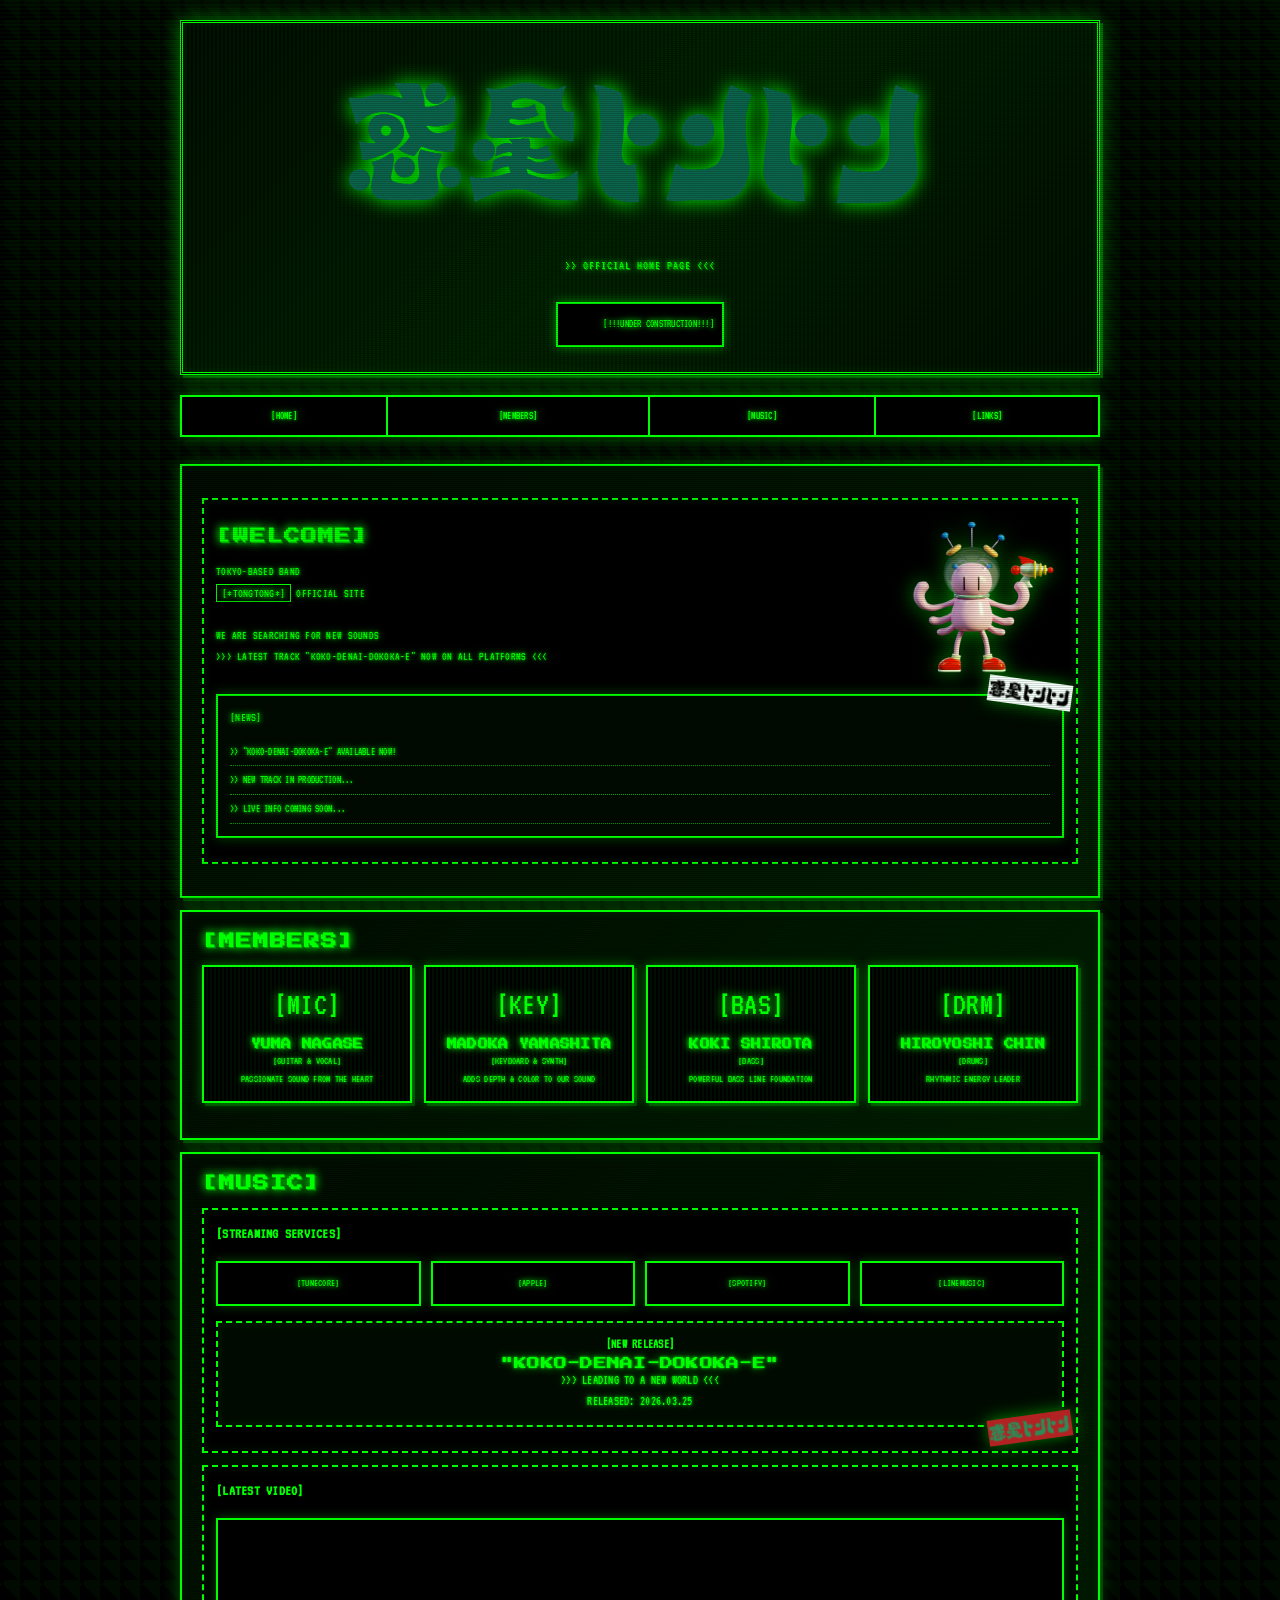
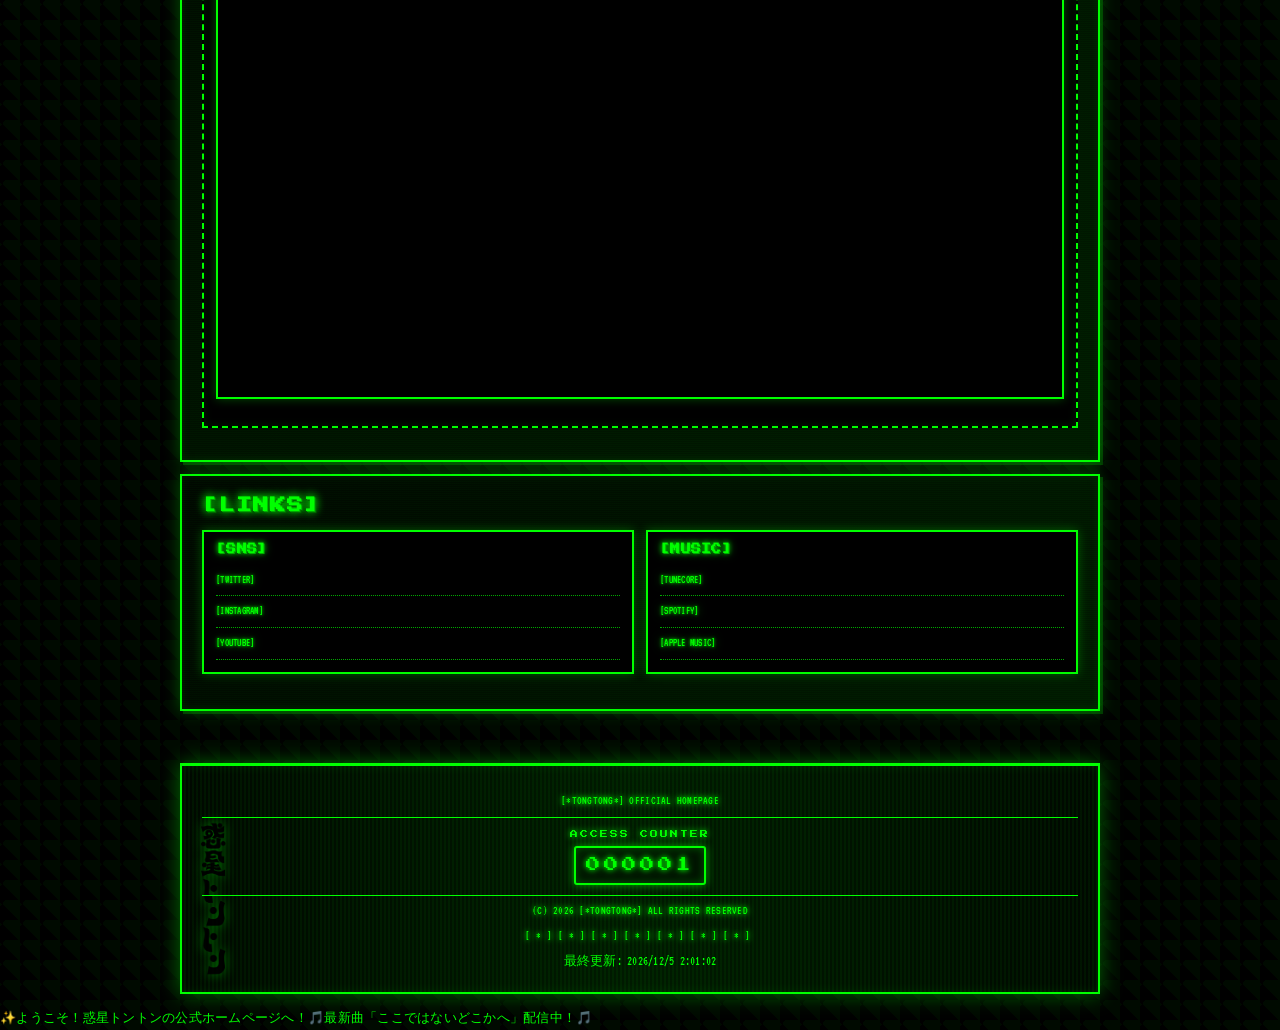
<file: index.html>
<!DOCTYPE html>
<html lang="ja">
<head>
    <meta name="google-site-verification" content="Vt2jGBZS3TUQ8Udf8WP6bwLFr2vrh_CK2GBwkF-KHew" />
    <meta charset="UTF-8">
    <meta name="viewport" content="width=device-width, initial-scale=1.0">
    <title>惑星トントン [*TONGTONG*] - OFFICIAL HOMEPAGE</title>
    <meta name="description" content="東京を拠点に活動する4人組バンド「惑星トントン」の公式ホームページ。最新曲「ここではないどこかへ」配信中。メンバー紹介・音楽情報・SNSリンクはこちら。">
    <meta name="robots" content="index, follow">
    <link rel="canonical" href="https://teranosinn-arch.github.io/tongtong_homepage/">

    <!-- OGP -->
    <meta property="og:type" content="website">
    <meta property="og:title" content="惑星トントン [*TONGTONG*] - OFFICIAL HOMEPAGE">
    <meta property="og:description" content="東京を拠点に活動する4人組バンド「惑星トントン」の公式ホームページ。最新曲「ここではないどこかへ」配信中。">
    <meta property="og:url" content="https://teranosinn-arch.github.io/tongtong_homepage/">
    <meta property="og:site_name" content="惑星トントン OFFICIAL HOMEPAGE">
    <meta property="og:image" content="https://teranosinn-arch.github.io/tongtong_homepage/images/logo-green.png">
    <meta property="og:locale" content="ja_JP">

    <!-- Twitter Card -->
    <meta name="twitter:card" content="summary">
    <meta name="twitter:title" content="惑星トントン [*TONGTONG*] - OFFICIAL HOMEPAGE">
    <meta name="twitter:description" content="東京を拠点に活動する4人組バンド「惑星トントン」の公式ホームページ。">
    <meta name="twitter:image" content="https://teranosinn-arch.github.io/tongtong_homepage/images/logo-green.png">

    <link rel="icon" type="image/png" href="images/favicon-192.png">
    <link rel="apple-touch-icon" href="images/favicon-192.png">
    <link rel="stylesheet" href="style.css">

    <!-- 構造化データ (JSON-LD): 検索結果でのリッチ表示用 -->
    <script type="application/ld+json">
    {
        "@context": "https://schema.org",
        "@type": "MusicGroup",
        "name": "惑星トントン",
        "alternateName": "TONGTONG",
        "url": "https://teranosinn-arch.github.io/tongtong_homepage/",
        "genre": "Rock",
        "foundingLocation": {
            "@type": "Place",
            "name": "東京"
        },
        "sameAs": [
            "https://www.tunecore.co.jp/artists?id=1100012&lang=ja",
            "https://music.apple.com/jp/artist/惑星トントン/1886145847"
        ]
    }
    </script>
</head>
<body>
    <!-- 背景アニメーション -->
    <div class="sparkles"></div>

    <!-- ヘッダー（ブロック: partials/header.html） -->
    <div data-include="partials/header.html"></div>

    <!-- ナビゲーション（ブロック: partials/nav.html） -->
    <div data-include="partials/nav.html"></div>

    <!-- メインコンテンツ -->
    <main>
        <!-- トップセクション（ブロック: partials/section-top.html） -->
        <div data-include="partials/section-top.html"></div>

        <!-- メンバーセクション（ブロック: partials/section-members.html） -->
        <div data-include="partials/section-members.html"></div>

        <!-- 音楽セクション（ブロック: partials/section-music.html） -->
        <div data-include="partials/section-music.html"></div>

        <!-- リンク/コンタクト（ブロック: partials/section-contact.html） -->
        <div data-include="partials/section-contact.html"></div>
    </main>

    <!-- フッター（ブロック: partials/footer.html） -->
    <div data-include="partials/footer.html"></div>

    <script src="includes.js"></script>
    <script src="script.js"></script>
</body>
</html>
</file>
<file: style.css>
/* ============================================
   1990年代インターネット黎明期スタイル
   MS-DOS + ネオン蛍光グリーン + CRTグリッチ
   ============================================ */

@import url('https://fonts.googleapis.com/css2?family=Press+Start+2P&family=VT323&display=swap');

* {
    margin: 0;
    padding: 0;
    box-sizing: border-box;
}

html {
    font-size: 13px;
}

body {
    font-family: 'VT323', 'Courier New', monospace;
    background: repeating-conic-gradient(from 45deg at 10% 20%, #000a00 0deg, #000a00 90deg, #000000 90deg, #000000 180deg);
    background-size: 20px 20px;
    color: #00ff00;
    overflow-x: hidden;
    position: relative;
    min-height: 100vh;
    line-height: 1.6;
    letter-spacing: 0.02em;
}

/* CRTスキャンラインエフェクト */
body::before {
    content: '';
    position: fixed;
    top: 0;
    left: 0;
    right: 0;
    bottom: 0;
    background: repeating-linear-gradient(
        0deg,
        rgba(0, 0, 0, 0.15),
        rgba(0, 0, 0, 0.15) 1px,
        transparent 1px,
        transparent 2px
    );
    pointer-events: none;
    z-index: 10;
    animation: flicker 0.15s infinite;
}

@keyframes flicker {
    0%, 100% { opacity: 1; }
    50% { opacity: 0.97; }
}

/* グリッチエフェクト用 */
body::after {
    content: '';
    position: fixed;
    top: 0;
    left: 0;
    right: 0;
    bottom: 0;
    background: repeating-linear-gradient(
        0deg,
        transparent,
        transparent 2px,
        rgba(0, 255, 0, 0.03) 2px,
        rgba(0, 255, 0, 0.03) 4px
    );
    pointer-events: none;
    z-index: 1;
    animation: glitch-shift 0.3s infinite;
}

@keyframes glitch-shift {
    0%, 100% { transform: translateX(0); }
    20% { transform: translateX(-1px); }
    40% { transform: translateX(1px); }
    60% { transform: translateX(-1px); }
    80% { transform: translateX(1px); }
}

/* ============================================
   コンテナ（中央寄せ）
   ============================================ */

header, nav, main, footer {
    position: relative;
    z-index: 2;
}

main {
    max-width: 920px;
    margin: 0 auto;
    padding: 0 15px;
}

/* ============================================
   ヘッダー
   ============================================ */

header {
    background: linear-gradient(135deg, #000800, #001a00, #000800);
    padding: 25px 20px;
    text-align: center;
    border: 3px double #00ff00;
    box-shadow: 
        0 0 20px rgba(0, 255, 0, 0.5),
        inset 0 0 10px rgba(0, 255, 0, 0.1),
        3px 3px 0 rgba(0, 255, 0, 0.3);
    margin: 20px auto;
    max-width: 920px;
    position: relative;
}

header::before {
    content: '';
    position: absolute;
    top: 0;
    left: 0;
    right: 0;
    bottom: 0;
    background: repeating-linear-gradient(
        90deg,
        transparent,
        transparent 2px,
        rgba(0, 255, 0, 0.05) 2px,
        rgba(0, 255, 0, 0.05) 4px
    );
    pointer-events: none;
}

.header-content {
    position: relative;
    z-index: 1;
}

/* ============================================
   ロゴスタイル
   ============================================ */

.logo-container {
    margin-bottom: 20px;
    perspective: 1000px;
}

.logo-img {
    width: 100%;
    max-width: 600px;
    height: auto;
    display: block;
    margin: 0 auto;
    filter: drop-shadow(0 0 10px #00ff00);
    animation: logo-glow 2s ease-in-out infinite;
}

@keyframes logo-glow {
    0%, 100% {
        filter: drop-shadow(0 0 10px #00ff00) 
                drop-shadow(0 0 20px #00aa00)
                drop-shadow(0 0 30px rgba(0, 255, 0, 0.3));
    }
    50% {
        filter: drop-shadow(0 0 15px #00ff00)
                drop-shadow(0 0 25px #00aa00)
                drop-shadow(0 0 40px rgba(0, 255, 0, 0.5));
    }
}

.banner-glow {
    text-shadow: 
        2px 2px 0 #00aa00,
        4px 4px 0 #006600,
        6px 6px 0 #003300,
        0 0 5px #00ff00,
        0 0 10px #00ff00,
        0 0 15px #00aa00;
    animation: neon-flicker 0.3s infinite;
}

@keyframes neon-flicker {
    0%, 100% { text-shadow: 
        2px 2px 0 #00aa00,
        4px 4px 0 #006600,
        6px 6px 0 #003300,
        0 0 5px #00ff00,
        0 0 10px #00ff00,
        0 0 15px #00aa00,
        0 0 20px #00ff00; }
    50% { text-shadow: 
        2px 2px 0 #00aa00,
        4px 4px 0 #006600,
        6px 6px 0 #003300,
        0 0 3px #00ff00,
        0 0 8px #00aa00; }
}

.tagline {
    font-size: 0.95rem;
    color: #00ff00;
    font-weight: 400;
    margin: 12px 0;
    text-shadow: 
        1px 1px 0 #00aa00,
        0 0 5px #00ff00,
        0 0 10px #00aa00;
    font-family: 'VT323', monospace;
    letter-spacing: 1px;
}

.under-construction {
    background: #000000;
    border: 2px solid #00ff00;
    padding: 8px;
    margin-top: 15px;
    animation: blink-solid 0.5s infinite;
    font-weight: 400;
    font-size: 0.85rem;
    color: #00ff00;
    display: inline-block;
    font-family: 'VT323', monospace;
    text-shadow: 
        0 0 5px #00ff00,
        0 0 10px #00aa00;
    box-shadow: 0 0 10px rgba(0, 255, 0, 0.5);
}

@keyframes blink-solid {
    0%, 50% { opacity: 1; }
    51%, 100% { opacity: 0.7; }
}

.construct-gif {
    width: 25px;
    height: 25px;
    margin-right: 8px;
    animation: spin-retro 1.5s linear infinite;
    vertical-align: middle;
    filter: hue-rotate(120deg) brightness(1.2);
}

@keyframes spin-retro {
    0% { transform: rotate(0deg); }
    100% { transform: rotate(360deg); }
}

/* ============================================
   ナビゲーション
   ============================================ */

nav.nav-bar {
    background: linear-gradient(90deg, #000800 0%, #001a00 50%, #000800 100%);
    border: 2px solid #00ff00;
    padding: 0;
    position: sticky;
    top: 0;
    z-index: 100;
    max-width: 920px;
    margin: 0 auto;
    box-shadow: 0 0 15px rgba(0, 255, 0, 0.4);
}

.nav-table {
    width: 100%;
    border-collapse: collapse;
}

.nav-table tr td {
    border-right: 2px solid #00ff00;
    padding: 0;
    flex: 1;
}

.nav-table tr td:last-child {
    border-right: none;
}

.nav-link {
    display: block;
    padding: 10px 12px;
    text-decoration: none;
    color: #00ff00;
    font-weight: 400;
    font-size: 0.85rem;
    transition: all 0.15s;
    text-shadow: 
        0 0 3px #00ff00,
        0 0 8px #00aa00;
    text-align: center;
    font-family: 'VT323', monospace;
    background: #000000;
}

.nav-link:hover {
    background: #001a00;
    color: #00ff00;
    text-shadow: 
        0 0 5px #00ff00,
        0 0 12px #00aa00,
        0 0 20px #00ff00;
    transform: scaleY(1.05);
}

/* ============================================
   メインコンテンツ
   ============================================ */

main {
    padding: 15px 0;
}

.section {
    background: linear-gradient(135deg, #000800 0%, #001a00 100%);
    border: 2px solid #00ff00;
    margin: 12px 0;
    padding: 20px;
    box-shadow: 
        0 0 15px rgba(0, 255, 0, 0.3),
        inset 0 0 8px rgba(0, 255, 0, 0.1),
        3px 3px 0 rgba(0, 255, 0, 0.2);
    position: relative;
    overflow: hidden;
}

.section::before {
    content: '';
    position: absolute;
    top: 0;
    left: 0;
    right: 0;
    bottom: 0;
    background: repeating-linear-gradient(
        0deg,
        transparent,
        transparent 1px,
        rgba(0, 255, 0, 0.02) 1px,
        rgba(0, 255, 0, 0.02) 2px
    );
    pointer-events: none;
}

.section h2 {
    font-family: 'Press Start 2P', monospace;
    font-size: 1.2rem;
    color: #00ff00;
    text-shadow: 
        1px 1px 0 #00aa00,
        2px 2px 0 #006600,
        0 0 8px #00ff00,
        0 0 12px #00aa00;
    margin-bottom: 15px;
    text-transform: uppercase;
    letter-spacing: 1px;
    line-height: 1.2;
    position: relative;
    z-index: 1;
}

.content-box {
    background: #000000;
    border: 2px dashed #00ff00;
    padding: 12px;
    margin: 12px 0;
    box-shadow: inset 0 0 8px rgba(0, 255, 0, 0.1);
    position: relative;
    z-index: 1;
}

.welcome-text {
    font-size: 0.9rem;
    line-height: 1.8;
    color: #00ff00;
    font-weight: 400;
    font-family: 'VT323', monospace;
    text-shadow: 
        0 0 3px #00ff00,
        0 0 8px #00aa00;
}

/* ============================================
   ウェルカムフレックス（テキスト + マスコット）
   ============================================ */

.welcome-flex {
    display: flex;
    align-items: center;
    gap: 20px;
}

.welcome-copy {
    flex: 1;
    min-width: 0;
}

.mascot-wrap {
    position: relative;
    flex: 0 0 auto;
    width: 170px;
    animation: bob 3s ease-in-out infinite;
}

.mascot-img {
    width: 100%;
    height: auto;
    display: block;
    filter: drop-shadow(0 0 10px rgba(0, 255, 0, 0.6));
}

.mascot-img-blink {
    position: absolute;
    top: 0;
    left: 0;
    opacity: 0;
    animation: mascot-blink 4.5s steps(1, end) infinite;
}

@keyframes mascot-blink {
    0%, 92%, 100% { opacity: 0; }
    94%, 97% { opacity: 1; }
}

/* ロゴステッカー装飾 */
.sticker {
    position: absolute;
    width: 84px;
    height: auto;
    filter: drop-shadow(0 0 8px rgba(0, 255, 0, 0.5));
    pointer-events: none;
    z-index: 2;
}

.sticker-news {
    top: -16px;
    right: -10px;
    transform: rotate(8deg);
}

.sticker-music {
    bottom: -16px;
    right: -10px;
    transform: rotate(-8deg);
}

.highlight {
    background: #000a00;
    padding: 2px 5px;
    font-weight: 400;
    font-size: 0.95rem;
    animation: pulse-glow 1s ease-in-out infinite;
    color: #00ff00;
    border: 1px solid #00ff00;
    text-shadow: 
        0 0 5px #00ff00,
        0 0 10px #00aa00;
}

@keyframes pulse-glow {
    0%, 100% { box-shadow: 0 0 5px rgba(0, 255, 0, 0.6); }
    50% { box-shadow: 0 0 15px rgba(0, 255, 0, 0.9); }
}

/* ============================================
   ニュースボックス
   ============================================ */

.news-box {
    background: #000a00;
    border: 2px solid #00ff00;
    padding: 12px;
    margin: 12px 0;
    box-shadow: 0 0 12px rgba(0, 255, 0, 0.3);
    position: relative;
    z-index: 1;
}

.news-box h3 {
    font-size: 0.95rem;
    color: #00ff00;
    margin-bottom: 10px;
    text-shadow: 
        0 0 5px #00ff00,
        0 0 10px #00aa00;
    font-family: 'VT323', monospace;
    font-weight: 400;
}

.news-box ul {
    list-style: none;
    padding: 0;
}

.news-box li {
    padding: 5px 0;
    font-size: 0.85rem;
    font-weight: 400;
    border-bottom: 1px dotted #00aa00;
    animation: scanline-move 0.5s ease-out;
    color: #00ff00;
    font-family: 'VT323', monospace;
    text-shadow: 
        0 0 3px #00ff00,
        0 0 8px #00aa00;
}

@keyframes scanline-move {
    from {
        opacity: 0;
        transform: translateX(-10px);
    }
    to {
        opacity: 1;
        transform: translateX(0);
    }
}

/* ============================================
   メンバーセクション
   ============================================ */

.members-section {
    background: linear-gradient(135deg, #000800 0%, #001a00 100%);
}

.members-grid {
    display: grid;
    grid-template-columns: repeat(auto-fit, minmax(170px, 1fr));
    gap: 12px;
    margin: 15px 0;
}

.member-card {
    background: #000000;
    border: 2px solid #00ff00;
    padding: 12px;
    text-align: center;
    box-shadow: 
        0 0 10px rgba(0, 255, 0, 0.4),
        3px 3px 0 rgba(0, 255, 0, 0.2);
    transition: all 0.2s;
    position: relative;
    overflow: hidden;
}

.member-card::before {
    content: '';
    position: absolute;
    top: 0;
    left: 0;
    right: 0;
    bottom: 0;
    background: repeating-linear-gradient(
        90deg,
        transparent,
        transparent 2px,
        rgba(0, 255, 0, 0.05) 2px,
        rgba(0, 255, 0, 0.05) 4px
    );
    pointer-events: none;
}

.member-card:hover {
    transform: translate(-2px, -2px);
    box-shadow: 
        0 0 20px rgba(0, 255, 0, 0.6),
        5px 5px 0 rgba(0, 255, 0, 0.2);
    background: #001a00;
}

.member-icon {
    font-size: 2.5rem;
    margin-bottom: 8px;
    animation: bob 1.5s ease-in-out infinite;
    filter: drop-shadow(0 0 5px #00ff00);
}

@keyframes bob {
    0%, 100% { transform: translateY(0); }
    50% { transform: translateY(-5px); }
}

.member-card h3 {
    font-family: 'Press Start 2P', monospace;
    font-size: 0.75rem;
    color: #00ff00;
    margin: 8px 0 3px 0;
    text-shadow: 
        1px 1px 0 #00aa00,
        0 0 5px #00ff00,
        0 0 10px #00aa00;
    line-height: 1.1;
    position: relative;
    z-index: 1;
}

.member-card p {
    font-size: 0.8rem;
    color: #00ff00;
    margin: 3px 0;
    font-family: 'VT323', monospace;
    text-shadow: 
        0 0 3px #00ff00,
        0 0 8px #00aa00;
    position: relative;
    z-index: 1;
}

.member-desc {
    font-size: 0.75rem;
    color: #00ff00;
    margin-top: 6px;
    font-family: 'VT323', monospace;
    line-height: 1.3;
    position: relative;
    z-index: 1;
    text-shadow: 
        0 0 3px #00ff00,
        0 0 8px #00aa00;
}

/* ============================================
   音楽セクション
   ============================================ */

.music-section {
    background: linear-gradient(135deg, #000800 0%, #001a00 100%);
}

.streaming-links {
    display: grid;
    grid-template-columns: repeat(auto-fit, minmax(130px, 1fr));
    gap: 10px;
    margin: 15px 0;
}

.streaming-btn {
    display: block;
    padding: 12px;
    text-align: center;
    text-decoration: none;
    color: #00ff00;
    font-weight: 400;
    font-size: 0.8rem;
    border: 2px solid #00ff00;
    box-shadow: 0 0 10px rgba(0, 255, 0, 0.3);
    transition: all 0.15s;
    cursor: pointer;
    text-shadow: 
        0 0 5px #00ff00,
        0 0 10px #00aa00;
    font-family: 'VT323', monospace;
    background: #000000;
}

.streaming-btn:hover {
    transform: translate(-2px, -2px);
    box-shadow: 0 0 20px rgba(0, 255, 0, 0.6);
    background: #001a00;
    color: #00ff00;
    text-shadow: 
        0 0 8px #00ff00,
        0 0 15px #00aa00;
}

.streaming-btn:active {
    transform: translate(1px, 1px);
}

.song-info {
    background: #000a00;
    border: 2px dashed #00ff00;
    padding: 12px;
    margin: 12px 0;
    text-align: center;
    box-shadow: inset 0 0 8px rgba(0, 255, 0, 0.1);
    position: relative;
    z-index: 1;
}

.video-wrapper {
    position: relative;
    width: 100%;
    padding-top: 56.25%;
    margin: 15px 0;
    border: 2px solid #00ff00;
    box-shadow: 0 0 10px rgba(0, 255, 0, 0.3);
    background: #000000;
}

.video-wrapper iframe {
    position: absolute;
    top: 0;
    left: 0;
    width: 100%;
    height: 100%;
    border: 0;
}

.song-info p {
    color: #00ff00;
    text-shadow: 
        0 0 3px #00ff00,
        0 0 8px #00aa00;
}

.song-title {
    font-size: 1rem;
    color: #00ff00;
    font-weight: 400;
    text-shadow: 
        1px 1px 0 #00aa00,
        0 0 8px #00ff00,
        0 0 12px #00aa00;
    animation: flicker-text 0.2s infinite;
    font-family: 'Press Start 2P', monospace;
    line-height: 1.2;
}

@keyframes flicker-text {
    0%, 100% { opacity: 1; }
    50% { opacity: 0.8; }
}

/* ============================================
   リンク/コンタクト
   ============================================ */

.contact-section {
    background: linear-gradient(135deg, #000800 0%, #001a00 100%);
}

.links-grid {
    display: grid;
    grid-template-columns: repeat(auto-fit, minmax(170px, 1fr));
    gap: 12px;
    margin: 15px 0;
}

.link-box {
    background: #000000;
    border: 2px double #00ff00;
    padding: 12px;
    box-shadow: 0 0 10px rgba(0, 255, 0, 0.3);
    position: relative;
}

.link-box h3 {
    font-family: 'Press Start 2P', monospace;
    font-size: 0.75rem;
    color: #00ff00;
    margin-bottom: 10px;
    text-shadow: 
        1px 1px 0 #00aa00,
        0 0 5px #00ff00,
        0 0 10px #00aa00;
    line-height: 1.1;
}

.link-box ul {
    list-style: none;
    padding: 0;
}

.link-box li {
    padding: 5px 0;
    border-bottom: 1px dotted #00aa00;
}

.link-box a {
    text-decoration: none;
    color: #00ff00;
    font-weight: 400;
    font-size: 0.85rem;
    transition: all 0.15s;
    font-family: 'VT323', monospace;
    text-shadow: 
        0 0 3px #00ff00,
        0 0 8px #00aa00;
}

.link-box a:hover {
    color: #00ff00;
    text-decoration: underline;
    transform: translateX(3px);
    display: inline-block;
    text-shadow: 
        0 0 8px #00ff00,
        0 0 15px #00aa00;
}

/* ============================================
   フッター
   ============================================ */

footer {
    background: linear-gradient(90deg, #000800 0%, #001a00 50%, #000800 100%);
    border: 2px double #00ff00;
    border-top: 3px solid #00ff00;
    padding: 20px;
    text-align: center;
    margin: 25px auto 15px;
    max-width: 920px;
    position: relative;
    box-shadow: 
        0 0 20px rgba(0, 255, 0, 0.4),
        inset 0 0 10px rgba(0, 255, 0, 0.1);
}

.footer-mark {
    position: absolute;
    left: 14px;
    bottom: 14px;
    width: 34px;
    height: auto;
    opacity: 0.85;
    filter: drop-shadow(0 0 6px rgba(0, 255, 0, 0.5));
    z-index: 1;
}

footer::before {
    content: '';
    position: absolute;
    top: 0;
    left: 0;
    right: 0;
    bottom: 0;
    background: repeating-linear-gradient(
        90deg,
        transparent,
        transparent 2px,
        rgba(0, 255, 0, 0.05) 2px,
        rgba(0, 255, 0, 0.05) 4px
    );
    pointer-events: none;
}

.footer-content p {
    color: #00ff00;
    font-weight: 400;
    text-shadow: 
        0 0 5px #00ff00,
        0 0 10px #00aa00;
    margin: 6px 0;
    font-family: 'VT323', monospace;
    font-size: 0.9rem;
    position: relative;
    z-index: 1;
}

.counter {
    font-size: 0.9rem;
    padding: 10px 0;
    border-top: 1px solid #00ff00;
    border-bottom: 1px solid #00ff00;
    margin: 10px 0;
    display: flex;
    flex-direction: column;
    align-items: center;
    gap: 6px;
}

.counter-label {
    font-family: 'Press Start 2P', monospace;
    font-size: 0.6rem;
    letter-spacing: 2px;
    color: #00ff00;
    text-shadow: 0 0 6px #00ff00;
}

.counter-digits {
    font-family: 'Press Start 2P', monospace;
    font-size: 1.1rem;
    letter-spacing: 4px;
    color: #00ff00;
    background: #001400;
    border: 2px solid #00ff00;
    border-radius: 3px;
    padding: 6px 10px;
    box-shadow:
        0 0 8px rgba(0, 255, 0, 0.6),
        inset 0 0 8px rgba(0, 255, 0, 0.3);
    text-shadow:
        0 0 5px #00ff00,
        0 0 10px #00aa00;
}

.retro-text {
    font-size: 0.8rem;
    color: #00ff00;
    text-shadow: 
        0 0 5px #00ff00,
        0 0 10px #00aa00;
}

.footer-decoration {
    font-size: 0.95rem;
    letter-spacing: 6px;
    animation: flicker-deco 0.3s infinite;
    color: #00ff00;
    text-shadow: 
        0 0 8px #00ff00,
        0 0 12px #00aa00;
}

@keyframes flicker-deco {
    0%, 100% { opacity: 1; }
    50% { opacity: 0.6; }
}

/* ============================================
   レスポンシブ
   ============================================ */

@media (max-width: 768px) {
    html {
        font-size: 11px;
    }
    
    .logo-img {
        max-width: 500px;
    }
    
    .tagline {
        font-size: 0.85rem;
    }
    
    .section {
        padding: 12px;
        margin: 8px 0;
    }
    
    .section h2 {
        font-size: 1rem;
    }
    
    .nav-link {
        padding: 8px 10px;
        font-size: 0.75rem;
    }
    
    .members-grid {
        grid-template-columns: repeat(2, 1fr);
    }
    
    .streaming-links {
        grid-template-columns: repeat(2, 1fr);
    }
    
    header {
        margin: 10px auto;
    }
    
    .welcome-flex {
        flex-direction: column-reverse;
    }
    
    .mascot-wrap {
        width: 130px;
    }
    
    .sticker {
        width: 64px;
    }
}

@media (max-width: 480px) {
    html {
        font-size: 10px;
    }
    
    .logo-img {
        max-width: 400px;
    }
    
    .members-grid {
        grid-template-columns: 1fr;
    }
    
    .streaming-links {
        grid-template-columns: 1fr;
    }
    
    .links-grid {
        grid-template-columns: 1fr;
    }
    
    .footer-mark {
        display: none;
    }
}
</file>
